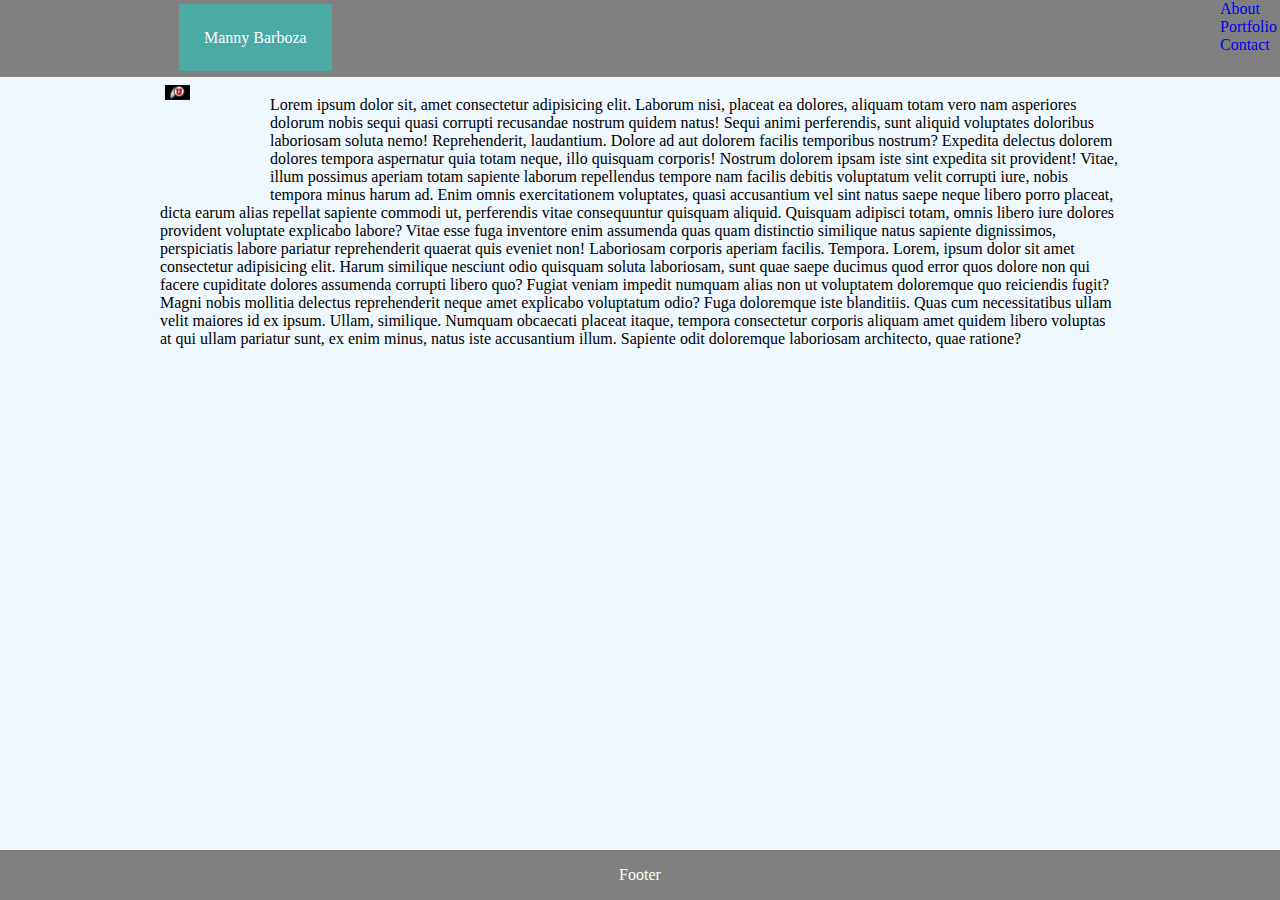
<file: index.html>
<!DOCTYPE html>
    
<html lang="en">

    <head>
        <meta charset="UTF-8">
        <meta name="viewport" content="width=device-width, initial-scale=1.0">
        <meta http-equiv="X-UA-Compatible" content="ie=edge">
        <link rel="Stylesheet" type="text/css" href="assets/css/style.css">
       
        <title>About</title>
    </head>

        <body>

                <header>
                
                       
                            
                            <logo class="logo">Manny Barboza</logo>  
                            <span class="headerwrapper"> 
                            
                                <!-- Links to other html pages -->
                                <a href="index.html"> About</a>
                                <a href="portfolio.html"> Portfolio</a>         
                                <a href="contact.html"> Contact</a>
                           
                           </span>
                                        
                        <!-- </nav>  -->
                                
                    </header>
             

    
               <div class="container">

                    <h1>About Me</h1>

                    <div class="wrapper">
                 
                           
                            <div id="image"><img src="assets/images/image4.jpeg"></div>
                                
                            <p>
                                
                                Lorem ipsum dolor sit, amet consectetur adipisicing elit. Laborum nisi, placeat ea dolores, aliquam totam vero nam asperiores dolorum nobis sequi quasi corrupti recusandae nostrum quidem natus! Sequi animi perferendis, sunt aliquid voluptates doloribus laboriosam soluta nemo! Reprehenderit, laudantium. Dolore ad aut dolorem facilis temporibus nostrum? Expedita delectus dolorem dolores tempora aspernatur quia totam neque, illo quisquam corporis! Nostrum dolorem ipsam iste sint expedita sit provident! Vitae, illum possimus aperiam totam sapiente laborum repellendus tempore nam facilis debitis voluptatum velit corrupti iure, nobis tempora minus harum ad. Enim omnis exercitationem voluptates, quasi accusantium vel sint natus saepe neque libero porro placeat, dicta earum alias repellat sapiente commodi ut, perferendis vitae consequuntur quisquam aliquid. Quisquam adipisci totam, omnis libero iure dolores provident voluptate explicabo labore? Vitae esse fuga inventore enim assumenda quas quam distinctio similique natus sapiente dignissimos, perspiciatis labore pariatur reprehenderit quaerat quis eveniet non! Laboriosam corporis aperiam facilis. Tempora.
                                Lorem, ipsum dolor sit amet consectetur adipisicing elit. Harum similique nesciunt odio quisquam soluta laboriosam, sunt quae saepe ducimus quod error quos dolore non qui facere cupiditate dolores assumenda corrupti libero quo? Fugiat veniam impedit numquam alias non ut voluptatem doloremque quo reiciendis fugit? Magni nobis mollitia delectus reprehenderit neque amet explicabo voluptatum odio? Fuga doloremque iste blanditiis. Quas cum necessitatibus ullam velit maiores id ex ipsum. Ullam, similique. Numquam obcaecati placeat itaque, tempora consectetur corporis aliquam amet quidem libero voluptas at qui ullam pariatur sunt, ex enim minus, natus iste accusantium illum. Sapiente odit doloremque laboriosam architecto, quae ratione?
                            </p>
                    
                        
                        </div>
                       

                </div>

                <div class="clear"></div>
         </body>

        <div class="footer">
                <p>Footer</p>
        </div>

</html>
</file>
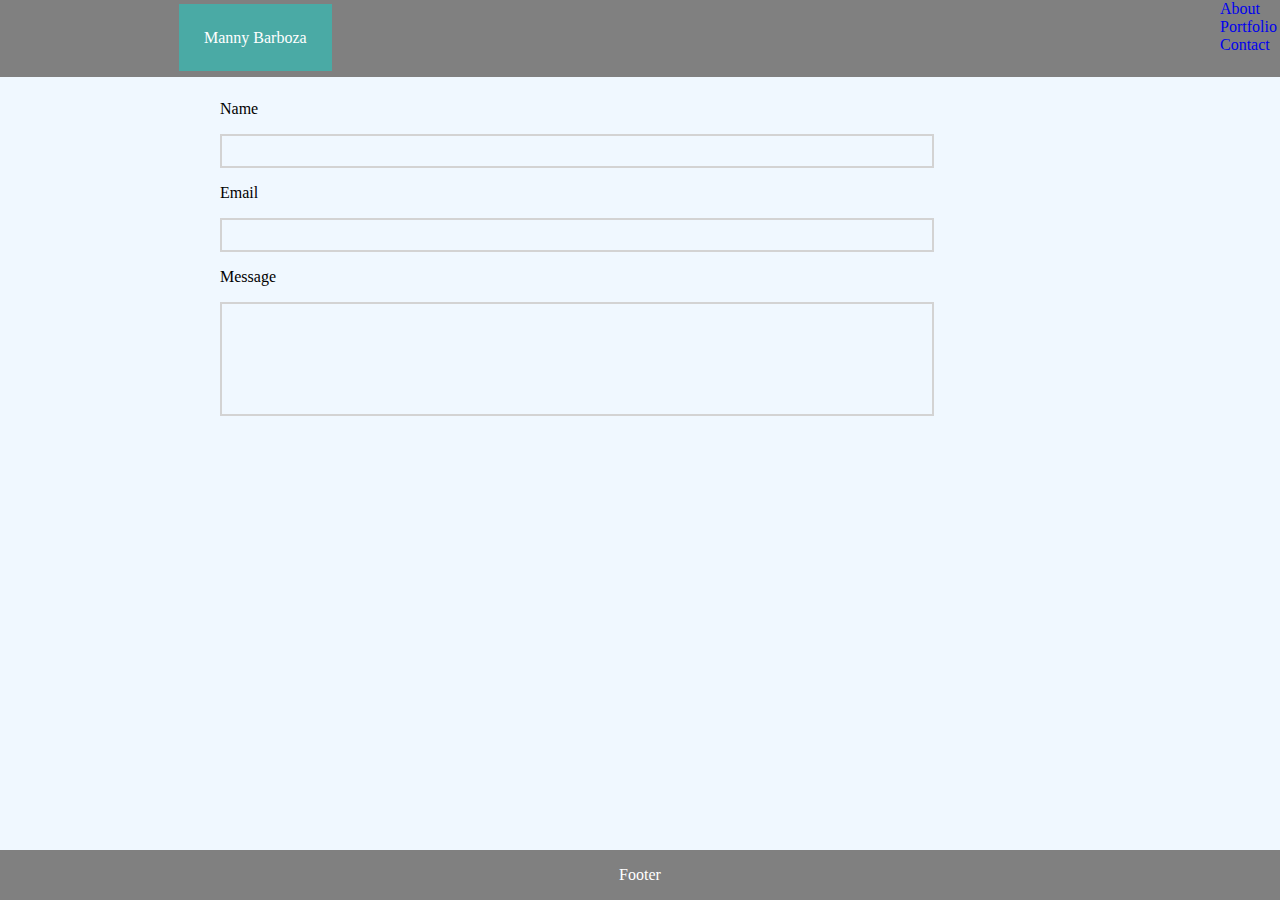
<file: contact.html>
<!DOCTYPE html>
    
<html lang="en">

    <head>
        <meta charset="UTF-8">
        <meta name="viewport" content="width=device-width, initial-scale=1.0">
        <meta http-equiv="X-UA-Compatible" content="ie=edge">
        <link rel="Stylesheet" type="text/css" href="assets/css/style.css">
       
        <title>Contact</title>
    </head>


    <body>
            <header>
                
                    <!-- <nav> -->
                        
                        <logo class="logo">Manny Barboza</logo>  
                        <span class="headerwrapper"> 
                        
                            <!-- Links to other html pages -->
                            <a href="index.html"> About</a>
                            <a href="portfolio.html"> Portfolio</a>         
                            <a href="contact.html"> Contact</a>
                       
                       </span>
                                    
                    <!-- </nav>  -->
                            
                </header>
           
            <div class="container">

            <div id="contact">


                <section>
    
                    <ul id="contact">
                        <li>
                            <p>Name</p> 
                            <div id="contactname"></div>
                        </li>
                        
    
                        <li>
                                <p>Email</p>
                                <div id="contactemail"></div> 
                        </li>
    
                        <li>
                                <p>Message</p> 
                                <div id="contactmessage"></div>
                        </li>
    
                    </ul>
    
                </section>
    
            </div>
            </div>
        <div class="clear"></div>
    </body>
    <div class="footer">
            <p>Footer</p>
    </div>
</html>
</file>
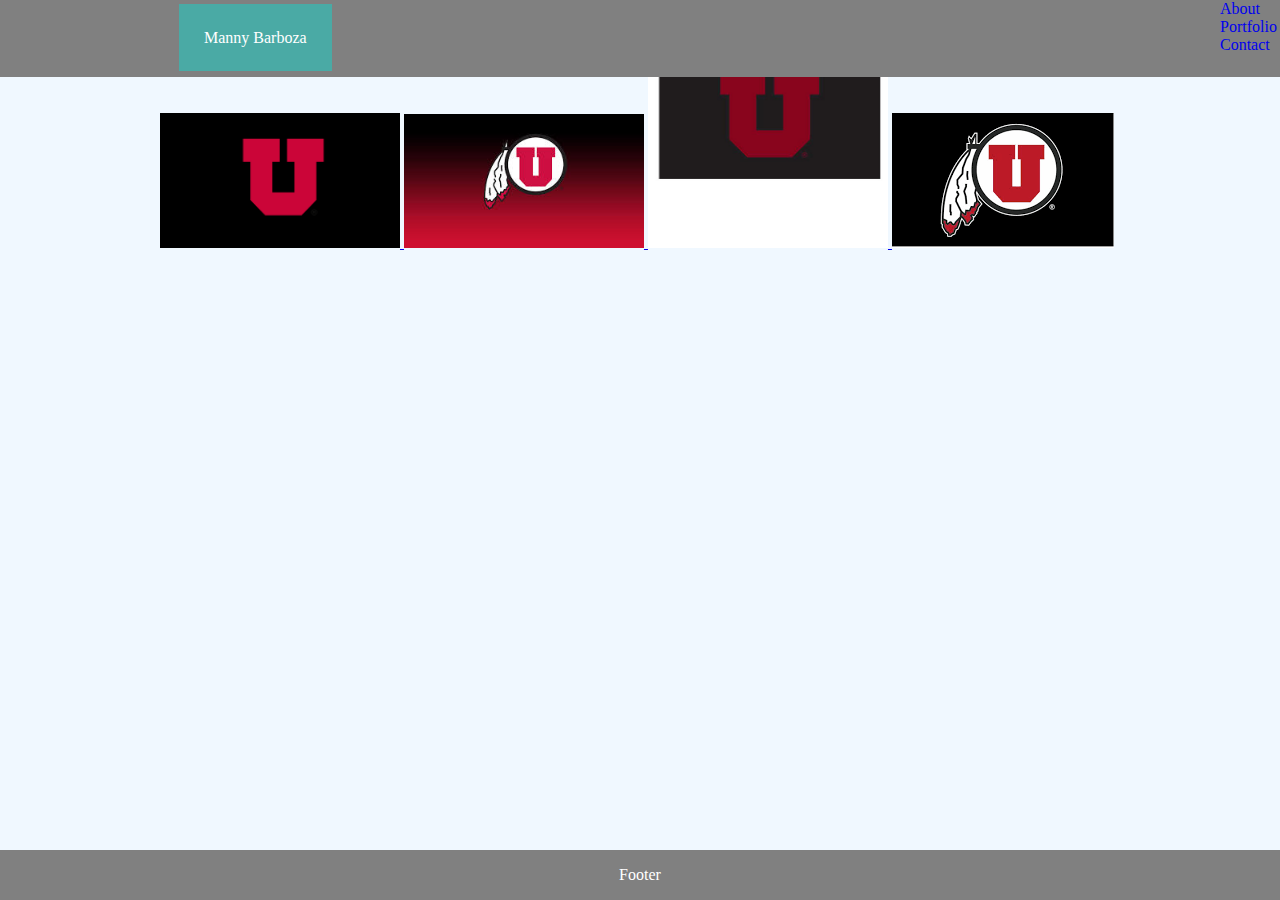
<file: portfolio.html>
<!DOCTYPE html>
    
<html lang="en">

    <head>
        <meta charset="UTF-8">
        <meta name="viewport" content="width=device-width, initial-scale=1.0">
        <meta http-equiv="X-UA-Compatible" content="ie=edge">
        <link rel="Stylesheet" type="text/css" href="assets/css/style.css">
       
        <title>Portfolio</title>
    </head>


    <body>
            <header>
                
                    <!-- <nav> -->
                        
                        <logo class="logo">Manny Barboza</logo>  
                        <span class="headerwrapper"> 
                        
                            <!-- Links to other html pages -->
                            <a href="index.html"> About</a>
                            <a href="portfolio.html"> Portfolio</a>         
                            <a href="contact.html"> Contact</a>
                       
                       </span>
                                    
                    <!-- </nav>  -->
                            
                </header>
            
            <div class="container">
            <section>

                <!-- <ul id="portfolio"> -->
                    
                    <div id="wrapper">
                        
                            <a href="assets/images/image1.jpg"> <!-- Link To Full Size Image-->
                                <img src="assets/images/image1.jpg">
                             </a>
                        
                            

                     
                            <a href="assets/images/image2.jpeg">  <!-- Link To Full Size Image-->
                                <img src="assets/images/image2.jpeg">
                            </a>                       

                        
                            <a href="assets/images/image3.jpeg">  <!-- Link To Full Size Image-->
                                <img src="assets/images/image3.jpeg">
                            </a>
                        

                        
                            <a href="assets/images/image4.jpeg">   <!-- Link To Full Size Image-->
                                <img src="assets/images/image4.jpeg">
                            </a>
                       
                    </div>
        

                <!-- </ul> -->

            </section>
        </div>
        <div class="clear"></div>
    </body>
    <div class="footer">
            <p>Footer</p>
    </div>
</html>
</file>
<file: assets/css/style.css>
*/
{
    box-sizing: border-box;

}

body
{
    background: aliceblue; 


}
/* Headers Background and text color */

header
{
    background:gray;
    color: #ffffff;
    border-color: #cccccc;
    height: 77px;

    position: absolute;
    top: 0;
    right: 0;
    left: 0;


}

/* Sets h2 settings in Header */
header h2
{
    width: 180px;
    background:  #4aaaa5;
    text-align: center;
}


/* Removes underline from Links */
header a
{
    text-decoration: none; 
    
}

.headerwrapper
{
    float: right;
    top: 10px;
    width: 60px;
    margin: 0;
    margin-bottom: 30px;

}
.logo
{
    background:  #4aaaa5;
    padding: 25px;
    position: relative;
    display: inline;
    
    top: 29px;
    left: 179px;

    
}
/* ul
{
    display: inline;
}

li
{
    display: inline;
} */

p
{
    font: sans-serif;
}

.footer 
{
    position: fixed;
    left: 0;
    bottom: 0;
    width: 100%;
    background-color: gray;
    color: white;
    text-align: center;
  }


/* PORTFOLIO.HTML*************************************************************************************************************************************************************************************************************************************PORTFOLIO.HTML*
*/



/* Portfolio Wrapper */
.container
{
    /* text-align: center; */
    max-width: 960px;
    margin: 0 auto;
    /* padding: 0 5% 0 5%; */
    

}

.wrapper
{
    float: left;
      
}


/* Changes font size of Links */
.Navigation
{
    font-size: 14px;
    float: left;
    align-self: center;
}

/* changes text color when hovering over text */
a:hover
{
    color: yellow;

}

/* picture size */
img
{
    max-width: 25%;
}

/* removes dots next to pictures */
#portfolio
{
    list-style-type: none;
    padding:70px;

}

/* Portfolio TEXT */
#Portfoliodiv
{
    color: #4aaaa5;
    border-bottom: 5px lightgrey;
    height: 60px;
    font-size: 50px;
    padding: 3px;
    margin: 0;

}
 


/* CONTACT.HTML*******************************************************************************************************************************************************************************************************************************************CONTACT.HTML*
*/

/* Index Wrapper 
.wrapper
{
    text-align: Left;
    max-width: 960px;
    margin: 0 auto 0 auto;
    padding: 0 5% 0 5%;
    

} */


/* Name Input Box */
#contactname
{
   
    border: 2px solid lightgray;
    width: 700px;
    color: black;
    padding: 5px;
    height: 20px;
}

/* Email Input Box */
#contactemail
{
   
    border: 2px solid lightgray;
    width: 700px;
    color: black;
    padding: 5px;
    height: 20px;
}

/* Message Input Box */
#contactmessage
{
   
    border: 2px solid lightgray;
    width: 700px;
    color: black;
    padding: 5px;
    height: 100px;
}

/* removes dots next to Name/Email/Message */
#contact
{
    list-style-type: none;
    padding: 30px;

}

/* INDEX.HTML***********************************************************************************************************************************************************************************************************************************************INDEX.HTML*
*/

#image
{
    float: left;
    width: 100px;
    height: 100px;
    padding: 5px;

}

.clear
{
    clear: both:

}
</file>
